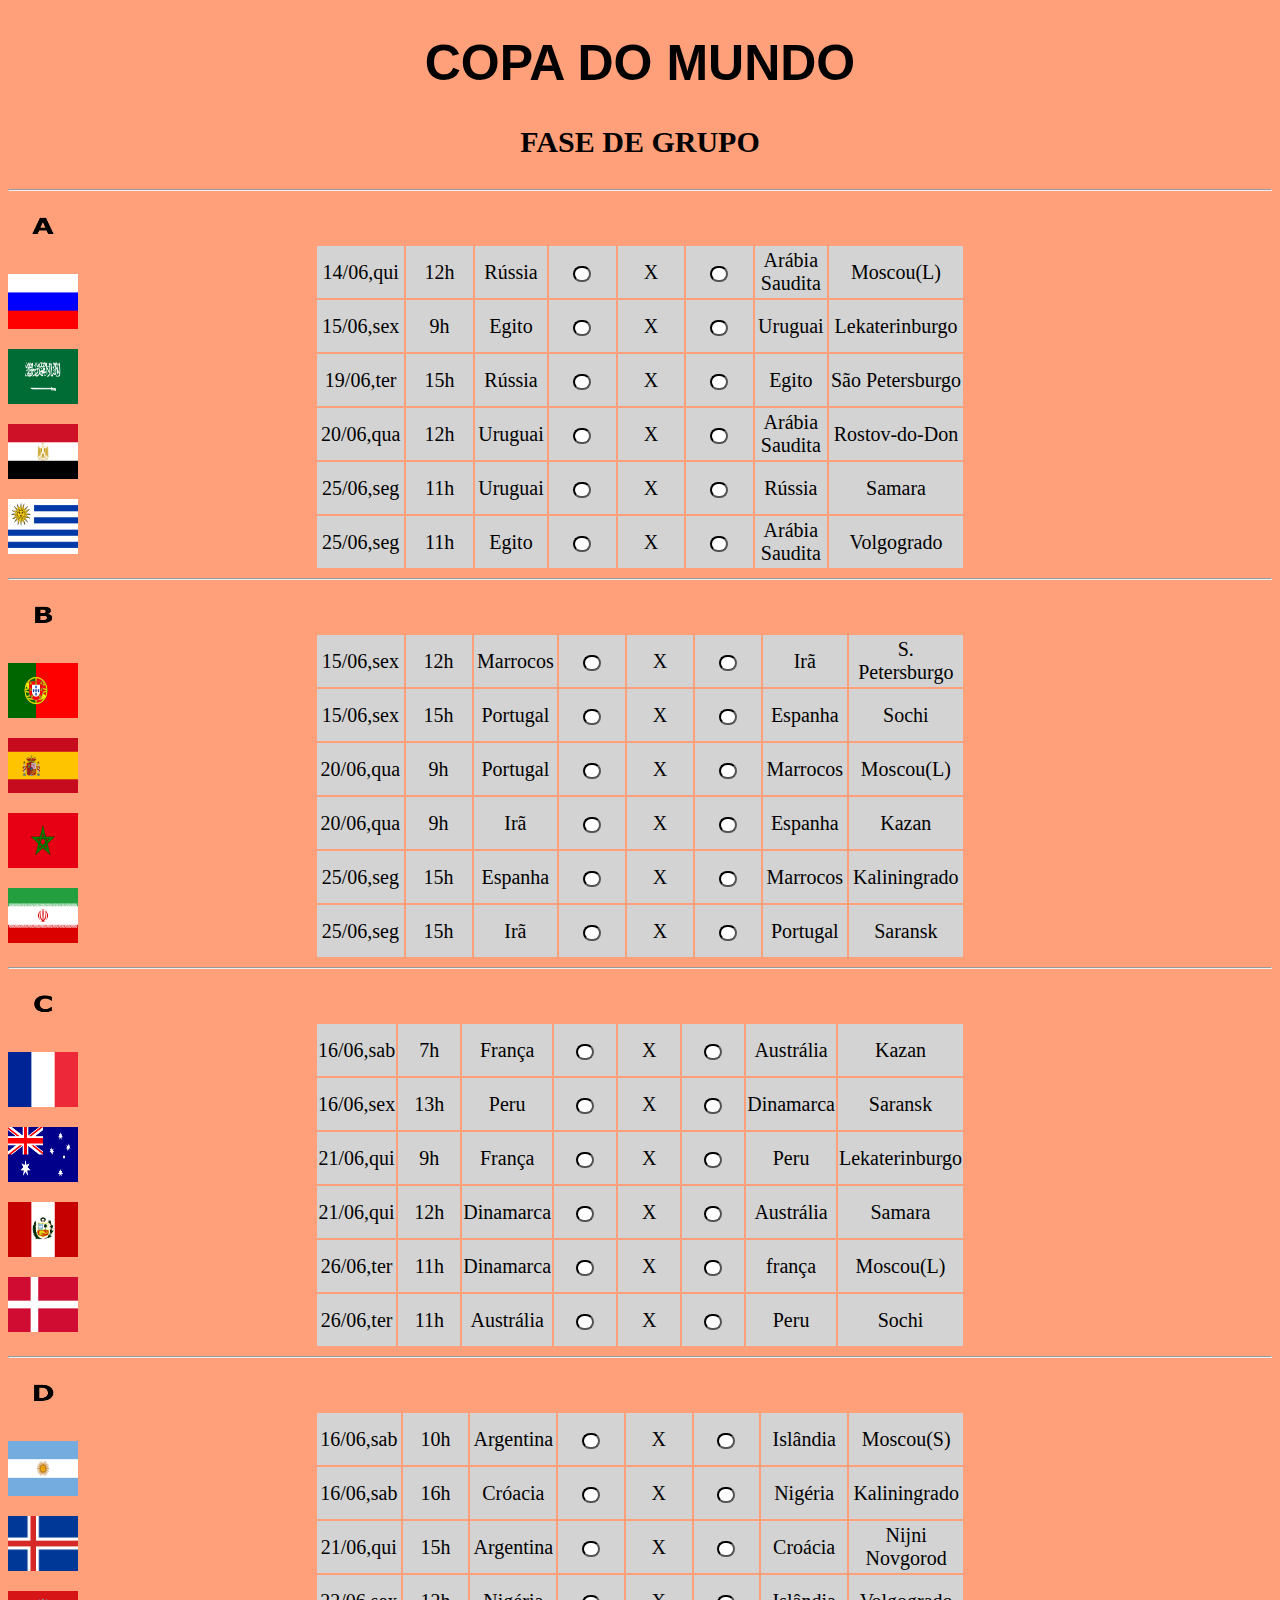
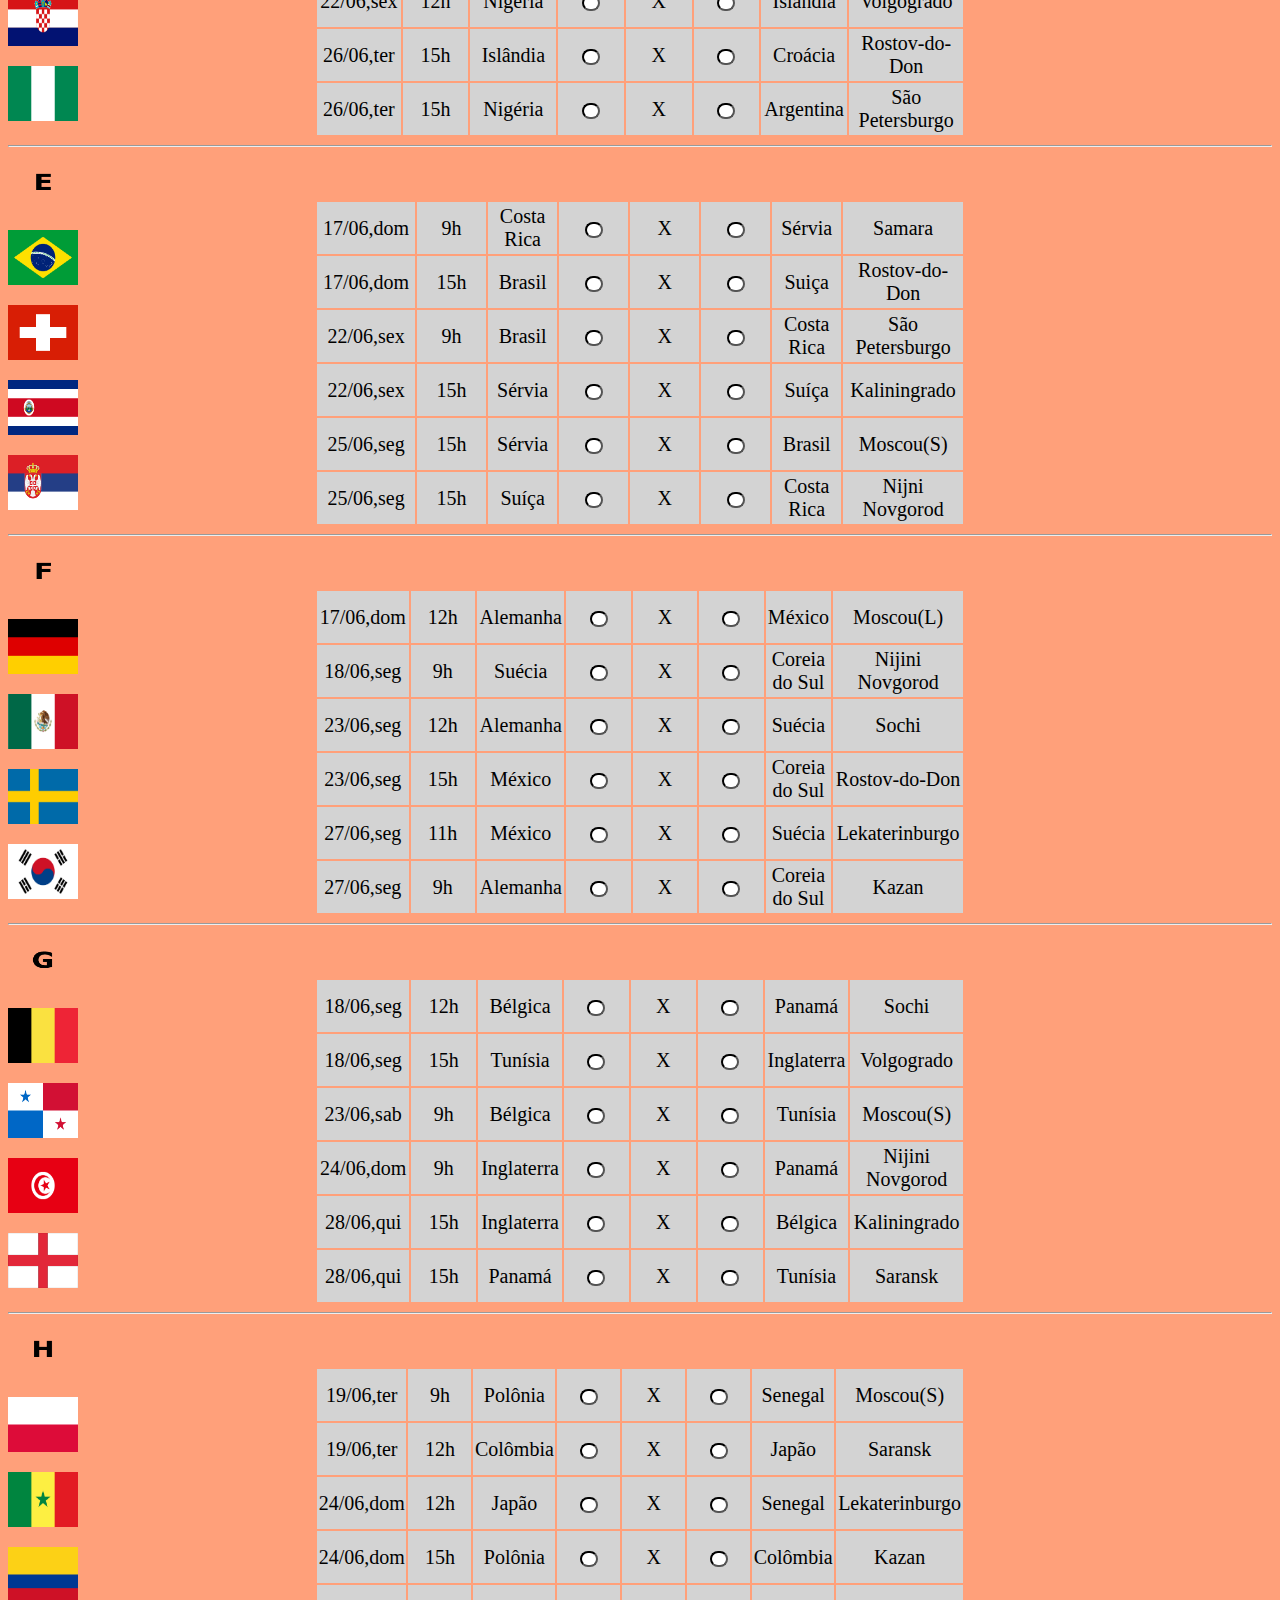
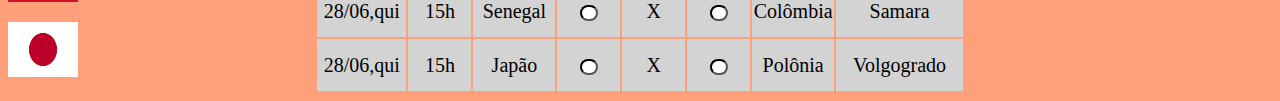
<file: copa-ls/index.html>
<!DOCTYPE html>
<html>
    <head>
        <meta charset="UTF-8">	
        <title>Copa do Mundo Tabela</title>
	<link rel="stylesheet" href="style.css">
    </head>
    <body class="grid">
        <div id="container" >
          <div id="topo">   
          <div>
            <h1 id="titulo">COPA DO MUNDO</h1>
             <h3 id="subtitulo">FASE DE GRUPO</h3>
             <!--prof eu n pensei em adaptabilidade mas esta bonito-->
         
              <hr>
              
            </div>
             </div>
             <div id="letra"><img src="assets/letraA.png" class="letras" alt="letra_A"> </div>     
          
                <div>
                        <p><img src="assets/russia.png" class="bandeira" alt="russia"></p>
                        <p><img src="assets/arabia_saudita.png" class="bandeira" alt="arabia_saudita"></p">
                        <p><img src="assets/egito.png" class="bandeira" alt="egito"></p>
                        <p><img src="assets/uruguai.png" class="bandeira" alt="uruguai"></p>
                        </div>
                    <div>
                    <table class="jogo">
                    <div id="tabelas">
                    <tr>
                        <td>14/06,qui</td>
                        <td>12h</td>
                        <td>Rússia</td>
                        <td ><input class="placar" type="text" maxLength="1"></td>
                        <td>X</td>
                        <td ><input class="placar" type="text" maxLength="1"></td>
                        <td>Arábia Saudita</td>
                        <td>Moscou(L)</td>
                    </tr>

                    <tr>
                        <td>15/06,sex</td>
                        <td>9h</td>
                        <td>Egito</td>
                        <td ><input class="placar" type="text" maxLength="1"></td>
                        <td>X</td>
                        <td ><input class="placar" type="text" maxLength="1"></td>
                        <td>Uruguai</td>
                        <td>Lekaterinburgo</td>
                    </tr>

                    <tr>
                        <td>19/06,ter</td>
                        <td>15h</td>
                        <td>Rússia</td>
                        <td ><input class="placar" type="text" maxLength="1"></td>
                        <td>X</td>
                        <td ><input class="placar" type="text" maxLength="1"></td>
                        <td>Egito</td>
                        <td>São Petersburgo</td>
                    </tr>

                    <tr>
                        <td>20/06,qua</td>
                        <td>12h</td>
                        <td>Uruguai</td>
                        <td ><input class="placar" type="text" maxLength="1"></td>
                        <td>X</td>
                        <td ><input class="placar" type="text" maxLength="1"></td>
                        <td>Arábia Saudita</td>
                        <td>Rostov-do-Don</td>
                    </tr>

                    <tr>
                        <td>25/06,seg</td>
                        <td>11h</td>
                        <td>Uruguai</td>
                        <td ><input class="placar" type="text" maxLength="1"></td>
                        <td>X</td>
                        <td ><input class="placar" type="text" maxLength="1"></td>
                        <td>Rússia</td>
                        <td>Samara</td>
                    </tr>

                    <tr>
                        <td>25/06,seg</td>
                        <td>11h</td>
                        <td>Egito</td>
                        <td ><input class="placar" type="text" maxLength="1"></td>
                        <td>X</td>
                        <td ><input class="placar" type="text" maxLength="1"></td>
                        <td>Arábia Saudita</td>
                        <td>Volgogrado</td>
                    </tr>
                    </div>
                    </table>
                </div>
            
              <hr>

              <div id="letra"><img src="assets/letraB.png" class="letras" alt="letra_B"> </div>        
            <div>
                         
                        <p><img src="assets/portugal.png" class="bandeira" alt="portugal"></p>
                        <p><img src="assets/espanha.png" class="bandeira" alt="espanha"></pid="grupoB">
                        <p><img src="assets/marrocos.png" class="bandeira" alt="marrocos"></pid="grupoB">
                        <p><img src="assets/ira.png" class="bandeira" alt="ira"></pd="grupoB">
                  
                    <table class="jogo">
                    <div id="tabelas">
                    <tr>
                        <td>15/06,sex</td>
                        <td>12h</td>
                        <td>Marrocos</td>
                        <td ><input class="placar" type="text" maxLength="1"></td>
                        <td>X</td>
                        <td ><input class="placar" type="text" maxLength="1"></td>
                        <td>Irã</td>
                        <td>S. Petersburgo</td>
                    </tr>

                    <tr>
                        <td>15/06,sex</td>
                        <td>15h</td>
                        <td>Portugal</td>
                        <td ><input class="placar" type="text" maxLength="1"></td>
                        <td>X</td>
                        <td ><input class="placar" type="text" maxLength="1"></td>
                        <td>Espanha</td>
                        <td>Sochi</td>
                    </tr>

                    <tr>
                        <td>20/06,qua</td>
                        <td>9h</td>
                        <td>Portugal</td>
                        <td ><input class="placar" type="text" maxLength="1"></td>
                        <td>X</td>
                        <td ><input class="placar" type="text" maxLength="1"></td>
                        <td>Marrocos</td>
                        <td>Moscou(L)</td>
                    </tr>

                    <tr>
                        <td>20/06,qua</td>
                        <td>9h</td>
                        <td>Irã</td>
                        <td ><input class="placar" type="text" maxLength="1"></td>
                        <td>X</td>
                        <td ><input class="placar" type="text" maxLength="1"></td>
                        <td>Espanha</td>
                        <td>Kazan</td>
                    </tr>

                    <tr>
                        <td>25/06,seg</td>
                        <td>15h</td>
                        <td>Espanha</td>
                        <td ><input class="placar" type="text" maxLength="1"></td>
                        <td>X</td>
                        <td ><input class="placar" type="text" maxLength="1"></td>
                        <td>Marrocos</td>
                        <td>Kaliningrado</td>
                    </tr>

                    <tr>
                        <td>25/06,seg</td>
                        <td>15h</td>
                        <td>Irã</td>
                        <td ><input class="placar" type="text" maxLength="1"></td>
                        <td>X</td>
                        <td ><input class="placar" type="text" maxLength="1"></td>
                        <td>Portugal</td>
                        <td>Saransk</td>
                    </tr>
                   </div>
                </table>    
            </div>
            
            <hr>
            <div id="letra"><img src="assets/letraC.png" class="letras" alt="letra_C"> </div>
            <div> 
                        <p><img src="assets/franca.png" class="bandeira" alt="franca"></p>
                        <p><img src="assets/australia.png" class="bandeira" alt="australia"></p>
                        <p><img src="assets/peru.gif" class="bandeira" alt="peru"></p>
                        <p><img src="assets/dinamarca.png" class="bandeira" alt="dinamarca"></p>
                    
                    <table class="jogo">
                    <div id="tabelas">
                    <tr>
                        <td>16/06,sab</td>
                        <td>7h</td>
                        <td>França</td>
                        <td ><input class="placar" type="text" maxLength="1"></td>
                        <td>X</td>
                        <td ><input class="placar" type="text" maxLength="1"></td>
                        <td>Austrália</td>
                        <td>Kazan</td>
                    </tr>

                    <tr>
                        <td>16/06,sex</td>
                        <td>13h</td>
                        <td>Peru</td>
                        <td ><input class="placar" type="text" maxLength="1"></td>
                        <td>X</td>
                        <td ><input class="placar" type="text" maxLength="1"></td>
                        <td>Dinamarca</td>
                        <td>Saransk</td>
                    </tr>

                    <tr>
                        <td>21/06,qui</td>
                        <td>9h</td>
                        <td>França</td>
                        <td ><input class="placar" type="text" maxLength="1"></td>
                        <td>X</td>
                        <td ><input class="placar" type="text" maxLength="1"></td>
                        <td>Peru</td>
                        <td>Lekaterinburgo</td>
                    </tr>

                    <tr>
                        <td>21/06,qui</td>
                        <td>12h</td>
                        <td>Dinamarca</td>
                        <td ><input class="placar" type="text" maxLength="1"></td>
                        <td>X</td>
                        <td ><input class="placar" type="text" maxLength="1"></td>
                        <td>Austrália</td>
                        <td>Samara</td>
                    </tr>

                    <tr>
                        <td>26/06,ter</td>
                        <td>11h</td>
                        <td>Dinamarca</td>
                        <td ><input class="placar" type="text" maxLength="1"></td>
                        <td>X</td>
                        <td ><input class="placar" type="text" maxLength="1"></td>
                        <td>frança</td>
                        <td>Moscou(L)</td>
                    </tr>

                    <tr>
                        <td>26/06,ter</td>
                        <td>11h</td>
                        <td>Austrália</td>
                        <td ><input class="placar" type="text" maxLength="1"></td>
                        <td>X</td>
                        <td ><input class="placar" type="text" maxLength="1"></td>
                        <td>Peru</td>
                        <td>Sochi</td>
                    </tr>
                  </div>
                </table>
            </div>
            
            <hr>
                
            <div id="letra"><img src="assets/letraD.png" class="letras" alt="letra_D"> </div>       
            <div>
                
                        <p><img src="assets/argentina.png" class="bandeira" alt="argentina"></p>
                        <p><img src="assets/islandia.png" class="bandeira" alt="islandia"></p>
                        <p><img src="assets/croacia.png" class="bandeira" alt="croacia"></p>
                        <p><img src="assets/nigeria.png" class="bandeira" alt="nigeria"></p>

                    <table class="jogo">
                        <div id="tabelas">
                    <tr>
                        <td>16/06,sab</td>
                        <td>10h</td>
                        <td>Argentina</td>
                        <td ><input class="placar" type="text" maxLength="1"></td>
                        <td>X</td>
                        <td ><input class="placar" type="text" maxLength="1"></td>
                        <td>Islândia</td>
                        <td>Moscou(S)</td>
                    </tr>

                    <tr>
                        <td>16/06,sab</td>
                        <td>16h</td>
                        <td>Cróacia</td>
                        <td ><input class="placar" type="text" maxLength="1"></td>
                        <td>X</td>
                        <td ><input class="placar" type="text" maxLength="1"></td>
                        <td>Nigéria</td>
                        <td>Kaliningrado</td>
                    </tr>

                    <tr>
                        <td>21/06,qui</td>
                        <td>15h</td>
                        <td>Argentina</td>
                        <td ><input class="placar" type="text" maxLength="1"></td>
                        <td>X</td>
                        <td ><input class="placar" type="text" maxLength="1"></td>
                        <td>Croácia</td>
                        <td>Nijni Novgorod</td>
                    </tr>

                    <tr>
                        <td>22/06,sex</td>
                        <td>12h</td>
                        <td>Nigéria</td>
                        <td ><input class="placar" type="text" maxLength="1"></td>
                        <td>X</td>
                        <td ><input class="placar" type="text" maxLength="1"></td>
                        <td>Islândia</td>
                        <td>Volgogrado</td>
                    </tr>

                    <tr>
                        <td>26/06,ter</td>
                        <td>15h</td>
                        <td>Islândia</td>
                        <td ><input class="placar" type="text" maxLength="1"></td>
                        <td>X</td>
                        <td ><input class="placar" type="text" maxLength="1"></td>
                        <td>Croácia</td>
                        <td>Rostov-do-Don</td>
                    </tr>

                    <tr>
                        <td>26/06,ter</td>
                        <td>15h</td>
                        <td>Nigéria</td>
                        <td ><input class="placar" type="text" maxLength="1"></td>
                        <td>X</td>
                        <td ><input class="placar" type="text" maxLength="1"></td>
                        <td>Argentina</td>
                        <td>São Petersburgo</td>
                    </tr>
                   </div>    
                </table>
            </div>
            
            <hr>
            <div id="letra"><img src="assets/letraE.png" class="letras" alt="letra_E"> </div>               
            <div> 
                        <p><img src="assets/brasil.png" class="bandeira" alt="brasil"></p>
                        <p><img src="assets/suica.png" class="bandeira" alt="suica"></p>
                        <p><img src="assets/costa_rica.png" class="bandeira" alt="costa_rica"></p>
                        <p><img src="assets/servia.png" class="bandeira" alt="servia"></p>

                    <table class="jogo">
                    <div id="tabelas">
                    <tr>
                        <td>17/06,dom</td>
                        <td>9h</td>
                        <td>Costa Rica</td>
                        <td ><input class="placar" type="text" maxLength="1"></td>
                        <td>X</td>
                        <td ><input class="placar" type="text" maxLength="1"></td>
                        <td>Sérvia</td>
                        <td>Samara</td>
                    </tr>

                    <tr>
                        <td>17/06,dom</td>
                        <td>15h</td>
                        <td>Brasil</td>
                        <td ><input class="placar" type="text" maxLength="1"></td>
                        <td>X</td>
                        <td ><input class="placar" type="text" maxLength="1"></td>
                        <td>Suiça</td>
                        <td>Rostov-do-Don</td>
                    </tr>

                    <tr>
                        <td>22/06,sex</td>
                        <td>9h</td>
                        <td>Brasil</td>
                        <td ><input class="placar" type="text" maxLength="1"></td>
                        <td>X</td>
                        <td ><input class="placar" type="text" maxLength="1"></td>
                        <td>Costa Rica</td>
                        <td>São Petersburgo</td>
                    </tr>

                    <tr>
                        <td>22/06,sex</td>
                        <td>15h</td>
                        <td>Sérvia</td>
                        <td ><input class="placar" type="text" maxLength="1"></td>
                        <td>X</td>
                        <td ><input class="placar" type="text" maxLength="1"></td>
                        <td>Suíça</td>
                        <td>Kaliningrado</td>
                    </tr>

                    <tr>
                        <td>25/06,seg</td>
                        <td>15h</td>
                        <td>Sérvia</td>
                        <td ><input class="placar" type="text" maxLength="1"></td>
                        <td>X</td>
                        <td ><input class="placar" type="text" maxLength="1"></td>
                        <td>Brasil</td>
                        <td>Moscou(S)</td>
                    </tr>

                    <tr>
                        <td>25/06,seg</td>
                        <td>15h</td>
                        <td>Suíça</td>
                        <td ><input class="placar" type="text" maxLength="1"></td>
                        <td>X</td>
                        <td ><input class="placar" type="text" maxLength="1"></td>
                        <td>Costa Rica</td>
                        <td>Nijni Novgorod</td>
                    </tr>
                  </div>    
                </table>
            </div>
            
            <hr>
            <div id="letra"><img src="assets/letraF.png" class="letras" alt="letra_F"> </div>               
            <div>    
    
                <p><img src="assets/alemanha.png" class="bandeira" alt="alemanha"></p>
                <p><img src="assets/mexico.png" class="bandeira" alt="mexico"></p>
                <p><img src="assets/suecia.png" class="bandeira" alt="suecia"></p>
                <p><img src="assets/coreia_do_sul.png" class="bandeira" alt="coreia_do_sul"></p>

              <table class="jogo">
                  <div id="tabelas">
                <tr>
                <td>17/06,dom</td>
                <td>12h</td>
                <td>Alemanha</td>
                <td ><input class="placar" type="text" maxLength="1"></td>
                <td>X</td>
                <td ><input class="placar" type="text" maxLength="1"></td>
                <td>México</td>
                <td>Moscou(L)</td>
                </tr>
                
                <tr>
                <td>18/06,seg</td>
                <td>9h</td>
                <td>Suécia</td>
                <td ><input class="placar" type="text" maxLength="1"></td>
                <td>X</td>
                <td ><input class="placar" type="text" maxLength="1"></td>
                <td>Coreia do Sul</td>
                <td>Nijini Novgorod</td>
                </tr>
                
                <tr>
                <td>23/06,seg</td>
                <td>12h</td>
                <td>Alemanha</td>
                <td ><input class="placar" type="text" maxLength="1"></td>
                <td>X</td>
                <td ><input class="placar" type="text" maxLength="1"></td>
                <td>Suécia</td>
                <td>Sochi</td>
                </tr>
                
                <tr>
                <td>23/06,seg</td>
                <td>15h</td>
                <td>México</td>
                <td ><input class="placar" type="text" maxLength="1"></td>
                <td>X</td>
                <td ><input class="placar" type="text" maxLength="1"></td>
                <td>Coreia do Sul</td>
                <td>Rostov-do-Don</td>
                </tr>
                   
                <tr>
                <td>27/06,seg</td>
                <td>11h</td>
                <td>México</td>
                <td ><input class="placar" type="text" maxLength="1"></td>
                <td>X</td>
                <td ><input class="placar" type="text" maxLength="1"></td>
                <td>Suécia</td>
                <td>Lekaterinburgo</td>
                </tr>
                
                <tr>
                <td>27/06,seg</td>
                <td>9h</td>
                <td>Alemanha</td>
                <td ><input class="placar" type="text" maxLength="1"></td>
                <td>X</td>
                <td ><input class="placar" type="text" maxLength="1"></td>
                <td>Coreia do Sul</td>
                <td>Kazan</td>
                </tr>
                </div>
                </table>
            </div>

            
            <hr>
            <div id="letra"><img src="assets/letraG.png" class="letras" alt="letra_G"> </div> 
            <div>

                        <p><img src="assets/belgica.png" class="bandeira" alt="belgica"></p>
                        <p><img src="assets/panama.png" class="bandeira" alt="panama"></p>
                        <p><img src="assets/tunisia.png" class="bandeira" alt="tunisia"></p>
                        <p><img src="assets/inglaterra.png" class="bandeira" alt="tunisia"></p>

                <table class="jogo">
                    <div id="tabelas">
                    <tr>
                        <td>18/06,seg</td>
                        <td>12h</td>
                        <td>Bélgica</td>
                        <td ><input class="placar" type="text" maxLength="1"></td>
                        <td>X</td>
                        <td ><input class="placar" type="text" maxLength="1"></td>
                        <td>Panamá</td>
                        <td>Sochi</td>
                    </tr>

                    <tr>
                        <td>18/06,seg</td>
                        <td>15h</td>
                        <td>Tunísia</td>
                        <td ><input class="placar" type="text" maxLength="1"></td>
                        <td>X</td>
                        <td ><input class="placar" type="text" maxLength="1"></td>
                        <td>Inglaterra</td>
                        <td>Volgogrado</td>
                    </tr>

                    <tr>
                        <td>23/06,sab</td>
                        <td>9h</td>
                        <td>Bélgica</td>
                        <td ><input class="placar" type="text" maxLength="1"></td>
                        <td>X</td>
                        <td ><input class="placar" type="text" maxLength="1"></td>
                        <td>Tunísia</td>
                        <td>Moscou(S)</td>
                    </tr>

                    <tr>
                        <td>24/06,dom</td>
                        <td>9h</td>
                        <td>Inglaterra</td>
                        <td ><input class="placar" type="text" maxLength="1"></td>
                        <td>X</td>
                        <td ><input class="placar" type="text" maxLength="1"></td>
                        <td>Panamá</td>
                        <td>Nijini Novgorod</td>
                    </tr>

                    <tr>
                        <td>28/06,qui</td>
                        <td>15h</td>
                        <td>Inglaterra</td>
                        <td ><input class="placar" type="text" maxLength="1"></td>
                        <td>X</td>
                        <td ><input class="placar" type="text" maxLength="1"></td>
                        <td>Bélgica</td>
                        <td>Kaliningrado</td>
                    </tr>

                    <tr>
                        <td>28/06,qui</td>
                        <td>15h</td>
                        <td>Panamá</td>
                        <td ><input class="placar" type="text" maxLength="1"></td>
                        <td>X</td>
                        <td ><input class="placar" type="text" maxLength="1"></td>
                        <td>Tunísia</td>
                        <td>Saransk</td>
                    </tr>
                   </div>
                </table>
            </div>

            
            <hr>
            <div id="letra"><img src="assets/letraH.png" class="letras" alt="letra_H"> </div>            
            <div>
                   
                        <p><img src="assets/polonia.png" class="bandeira" alt="polonia"></p>
                        <p><img src="assets/senegal.png" class="bandeira" alt="senegal"></p>
                        <p><img src="assets/colombia.png" class="bandeira" alt="colombia"></p>
                        <p><img src="assets/japao.png" class="bandeira" alt="japao"></p>

                    <table class="jogo">
                        <div id="tabelas">
                    <tr>
                        <td>19/06,ter</td>
                        <td>9h</td>
                        <td>Polônia</td>
                        <td ><input class="placar" type="text" maxLength="1"></td>
                        <td>X</td>
                        <td ><input class="placar" type="text" maxLength="1"></td>
                        <td>Senegal</td>
                        <td>Moscou(S)</td>
                    </tr>

                    <tr>
                        <td>19/06,ter</td>
                        <td>12h</td>
                        <td>Colômbia</td>
                        <td ><input class="placar" type="text" maxLength="1"></td>
                        <td>X</td>
                        <td ><input class="placar" type="text" maxLength="1"></td>
                        <td>Japão</td>
                        <td>Saransk</td>
                    </tr>

                    <tr>
                        <td>24/06,dom</td>
                        <td>12h</td>
                        <td>Japão</td>
                        <td ><input class="placar" type="text" maxLength="1"></td>
                        <td>X</td>
                        <td ><input class="placar" type="text" maxLength="1"></td>
                        <td>Senegal</td>
                        <td>Lekaterinburgo</td>
                    </tr>

                    <tr>
                        <td>24/06,dom</td>
                        <td>15h</td>
                        <td>Polônia</td>
                        <td ><input class="placar" type="text" maxLength="1"></td>
                        <td>X</td>
                        <td ><input class="placar" type="text" maxLength="1"></td>
                        <td>Colômbia</td>
                        <td>Kazan</td>
                    </tr>

                    <tr>
                        <td>28/06,qui</td>
                        <td>15h</td>
                        <td>Senegal</td>
                        <td ><input class="placar" type="text" maxLength="1"></td>
                        <td>X</td>
                        <td ><input class="placar" type="text" maxLength="1"></td>
                        <td>Colômbia</td>
                        <td>Samara</td>
                    </tr>

                    <tr>
                        <td>28/06,qui</td>
                        <td>15h</td>
                        <td>Japão</td>
                        <td ><input class="placar" type="text" maxLength="1"></td>
                        <td>X</td>
                        <td ><input class="placar" type="text" maxLength="1"></td>
                        <td>Polônia</td>
                        <td>Volgogrado</td>
                    </tr>
                   </div>
                </table>
            </div>
          </div>
  </body>
</html>
</file>
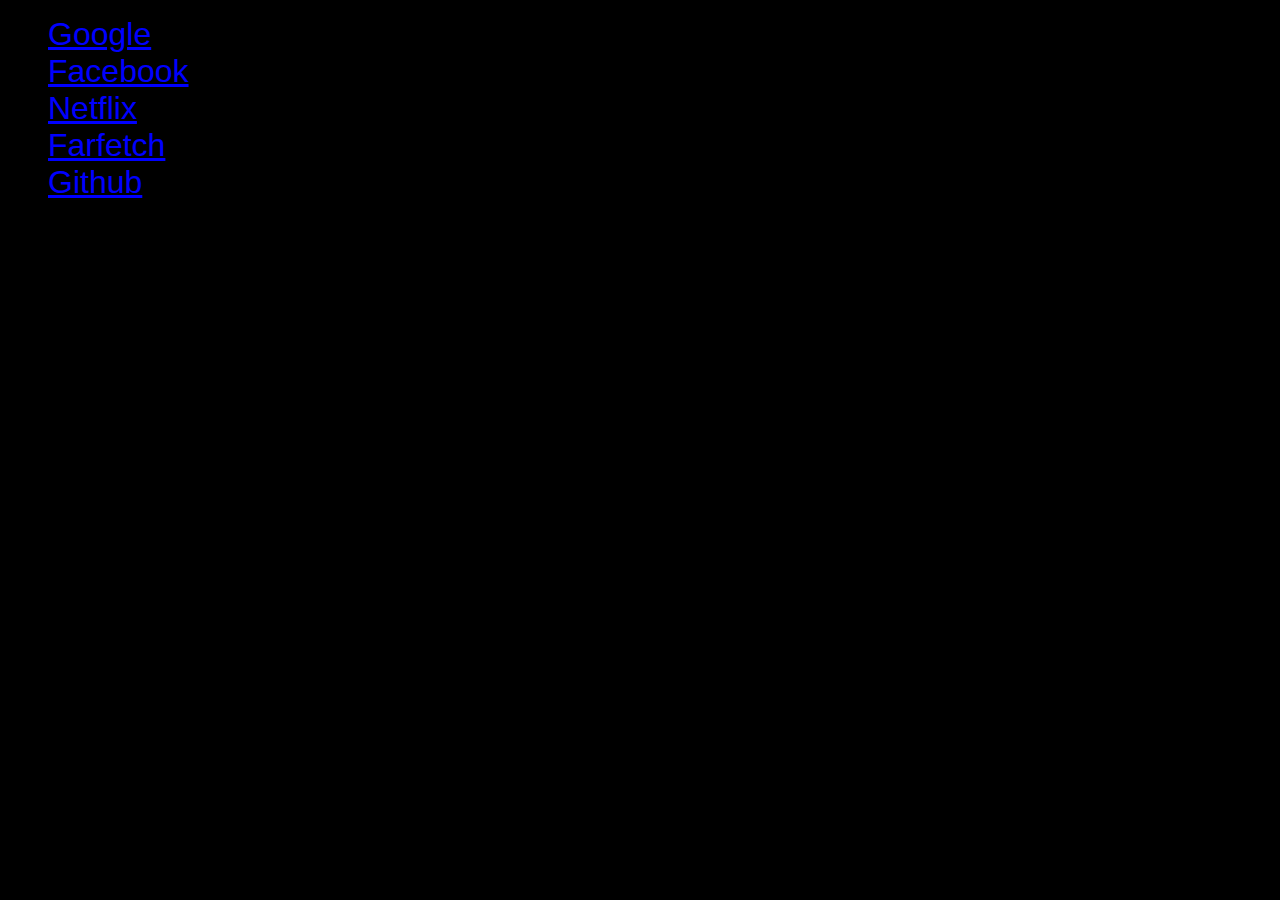
<file: links-list-22-04/index.html>
<!DOCTYPE html>
<html lang="pt-br">
<head>
    <meta charset="UTF-8">
    <meta name="viewport" content="width=device-width, initial-scale=1.0">
    <title>Lista de Links</title>
    <link rel="stylesheet" href="style.css">

</head>
<body>
        <ul>
            <a href="https://www.google.com/"> Google </a> <br>
            <a href="https://www.facebook.com"> Facebook </a><br>
            <a href="https://www.netflix.com"> Netflix</a><br>
            <a href="https://www.farfetch.com/">Farfetch</a><br><!--nota, tenho que puxa a sardinha de quem me paga '-'-->
            <a href="https://github.com/"> Github </a>
        </ul> 
    
</body>
</html>
</file>
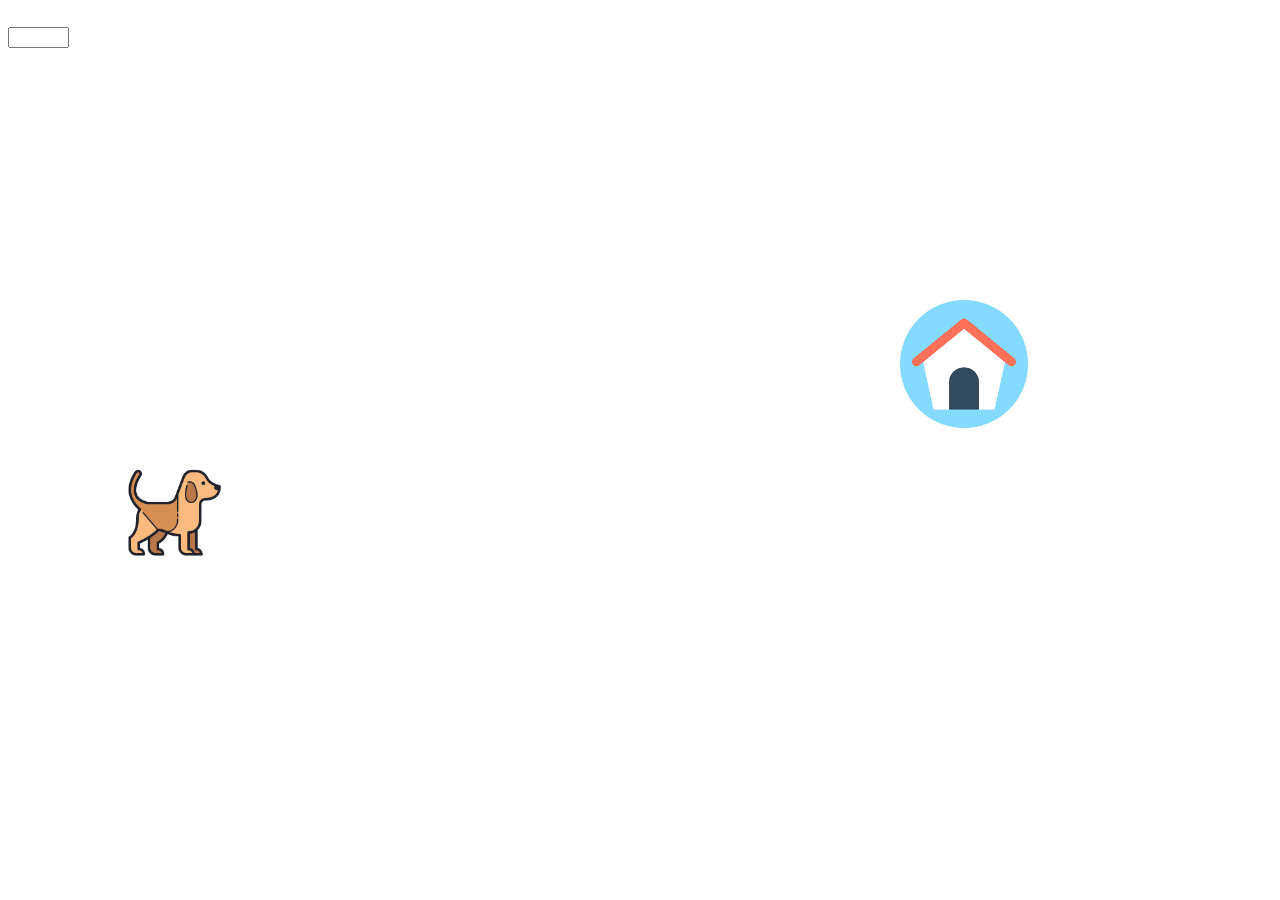
<file: projeto-cachorro/index.html>
<!DOCTYPE html>
<html>
<head>
	<title>Cachorro</title>
	<link rel="stylesheet" type="text/css" href="css/estilo.css">
</head>
<body>

	<input type="text" id="campo">

	<img id="cachorro" src="img/cachorro.png">

	<img id="casa" src="img/casa.png">


	<!-- Incluindo o jQuery: -->
    <script
        src="https://code.jquery.com/jquery-3.5.1.js"
        integrity="sha256-QWo7LDvxbWT2tbbQ97B53yJnYU3WhH/C8ycbRAkjPDc="
        crossorigin="anonymous"></script>
    <!-- Incluindo nosso próprio script: -->
    <script type="text/javascript" src="js/script.js"></script>

</body>
</html>
</file>
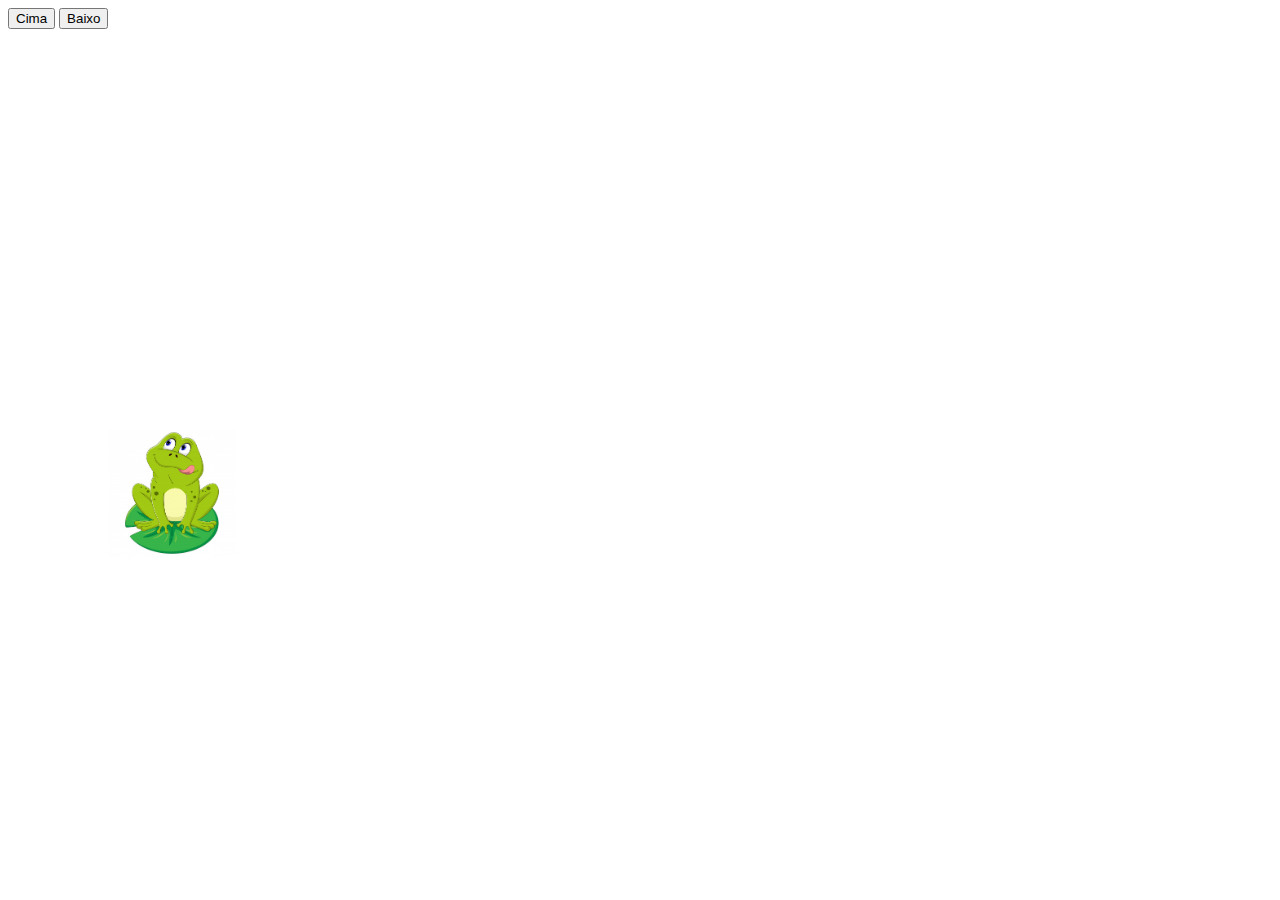
<file: projeto_sapo/index.html>
<!DOCTYPE html>
<html>
<head>
	<title>Sapo</title>
    <link rel="stylesheet" type="text/css" href="css/estilo.css">
    
    
</head>
<body>

    <button id="botao-pular-cima">Cima</button>
    <button id="botao-pular-baixo">Baixo</button>
    <br>
    <img id="sapo" src="img/sapo.jpg">
      

    <script
    src="https://code.jquery.com/jquery-3.5.1.js"
    integrity="sha256-QWo7LDvxbWT2tbbQ97B53yJnYU3WhH/C8ycbRAkjPDc="
    crossorigin="anonymous"></script>
<script type="text/javascript" src="js/script.js"></script>
</body>
</html>
</file>
<file: copa-ls/style.css>
body{
    background-color: lightsalmon;
}
#grid{
    grid-template-columns: 1fr 2fr;
}
#titulo {
    text-align: center;
    font-size: 50px;
    font-family: "Arial";   
}

#subtitulo {
    text-align:center;
    font-size: 30px;
    font-family: "verdana"; 
}
   
.bandeira {
	height: 55px;
	width: 70px;
}
#letra{
    margin:auto, 0;
}
.letras{
    height: 55px;
	width: 70px; 
}

p{
    position: relative;
    margin-left: auto;
}

.jogo {
    margin-right: 10px;
    text-align:center;
    margin: 0 auto;
	font-family: "lucida sans";
	font-size: 20px;
    width: 650px;       
}

tr {
  background-color: lightgray;
 
}

td {
 height: 50px;
 width: 60px   
}

.placar {
	width: 10px;
	height: 10px;
    border-radius: 10px;
    border-color: black;
}

#tabelas{
    margin-right: 200px;
    margin-top: -330px;
}
</file>
<file: links-list-22-04/style.css>
body {
    background-color: black;
}

a:link {
  color: blue;
  font-size: 2em;
  font-family: sans-serif;
}

a:hover {
  color: black;
  background-color: whitesmoke;
  font-size: 3em;
  font-family: sans-serif;
}
 
a:active {
  color: greenyellow;
  font-family: sans-serif;

}
a:visited {
    color: orangered;
    font-size: 2em;
    font-family: sans-serif;
  }
</file>
<file: projeto-cachorro/css/estilo.css>
#cachorro {
	width: 8em;
	margin-top: 400px;
	margin-left: 100px;
}

#casa {
	width: 8em;
	position: absolute;
	top: 300px;
	left: 900px;
}

#campo {
	width: 4em;
	display: block;
	margin-top: 2em;
}
</file>
<file: projeto_sapo/css/estilo.css>
#sapo {
	width: 8em;
	margin-top: 400px;
	margin-left: 100px;
}
#botao-pular {
	width: 4em;
	display: block;
	margin-top: 2em;
}
</file>
